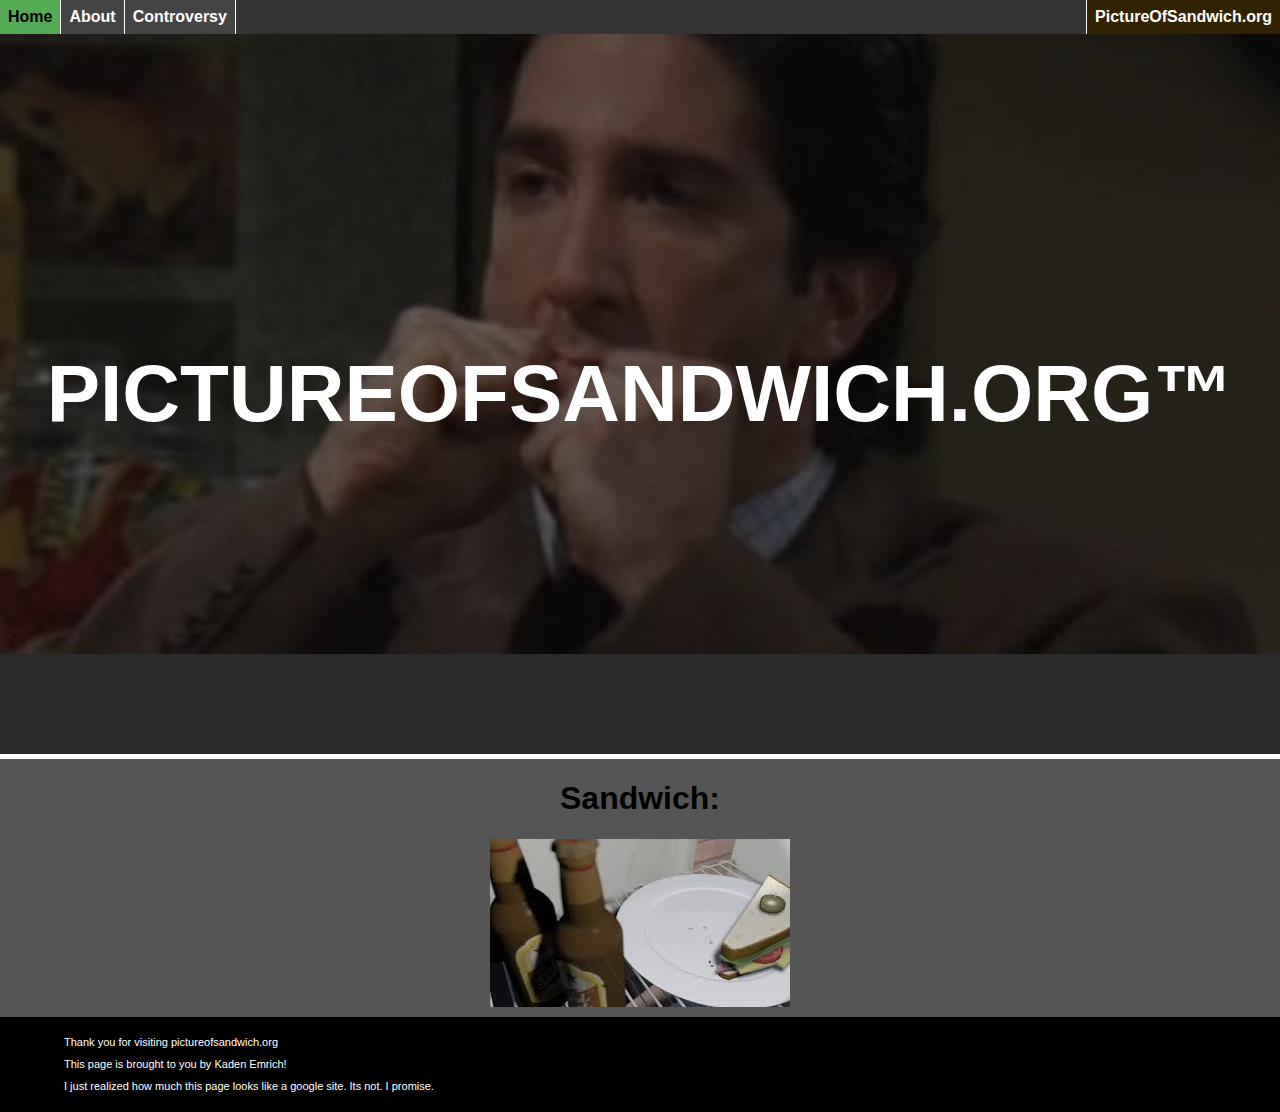
<file: index.html>
<!DOCTYPE html>
<html lang="en">
    <head>
        <meta charset="UTF-8">
        <meta http-equiv="X-UA-Compatible" content="IE=edge">
        <meta name="viewport" content="width=device-width, initial-scale=1.0">
        <link rel="stylesheet" href="style.css">
        <title>Picture of Sandwich</title>
    </head>
    <body>
        <nav class="navbar">
            <!--<a href="index.html" class="navbar-title">PictureOfSandwich.org</a>-->
            <ul>
                <li><a href="index.html" class="active">Home</a></li>
                <li><a href="about.html">About</a></li>
                <li><a href="controversy.html">Controversy</a></li>
                <li class="navbar-title">PictureOfSandwich.org</li>
            </ul>
        </nav>
        <div class="jumbotron" style="background-image: url(images/mySandwich/mysandwich1.jpg); background-position-y: -100px;">
            <h1>PICTUREOFSANDWICH.ORG&trade;</h1>
        </div>

        <h1>Sandwich:</h1>
        <img src="images/sandvich/sandvich1.jpg" class="center" width="30%">
    </body>

    <footer>
        <p>Thank you for visiting <a href="index.html">pictureofsandwich.org</a></p>
        <p>This page is brought to you by <a href="https://kaden.kemri.ch">Kaden Emrich!</a></p>
        <p>I just realized how much this page looks like a google site. Its not. I promise.</p>
    </footer>
</html>
</file>
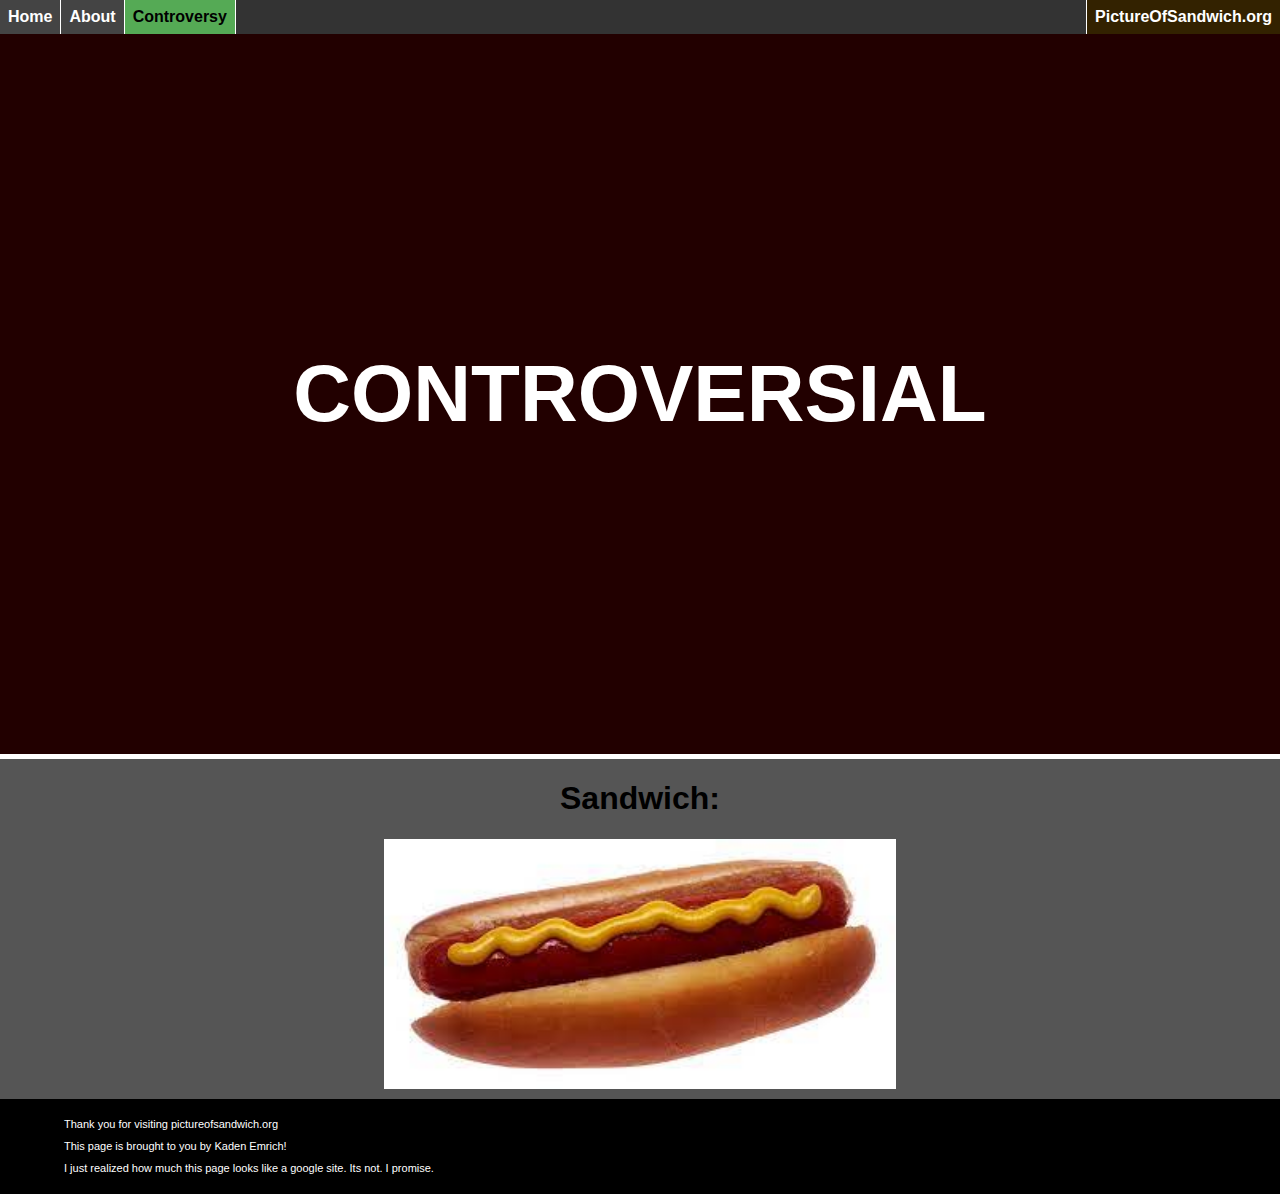
<file: controversy.html>
<!DOCTYPE html>
<html lang="en">
    <head>
        <meta charset="UTF-8">
        <meta http-equiv="X-UA-Compatible" content="IE=edge">
        <meta name="viewport" content="width=device-width, initial-scale=1.0">
        <link rel="stylesheet" href="style.css">
        <title>POS: Controversy</title>
    </head>

    <body>
        <nav class="navbar">
            <!--<a href="index.html" class="navbar-title">PictureOfSandwich.org</a>-->
            <ul>
                <li><a href="index.html">Home</a></li>
                <li><a href="about.html">About</a></li>
                <li><a href="controversy.html" class="active">Controversy</a></li>
                <li class="navbar-title">PictureOfSandwich.org</li>
            </ul>
        </nav>

        <div class="jumbotron" style="background-color: #400;">
            <h1>Controversial</h1>
        </div>

        <h1>Sandwich:</h1>
        <img src="images/misc/aHotDog.jpg" alt="A hotdog" class="center" style="width: 40%;">
    </body>

    <footer>
        <p>Thank you for visiting <a href="index.html">pictureofsandwich.org</a></p>
        <p>This page is brought to you by <a href="https://kaden.kemri.ch">Kaden Emrich!</a></p>
        <p>I just realized how much this page looks like a google site. Its not. I promise.</p>
    </footer>
</html>
</file>
<file: style.css>
body {
    background-color: #555;
    margin: 0;
    padding: 0;
    font-family: 'Trebuchet MS', 'Lucida Sans Unicode', 'Lucida Grande', 'Lucida Sans', Arial, sans-serif;
}

a {
    color: inherit;
    text-decoration: none;
}

h1 {
    text-align: center;
}

footer {
    margin: 0;
    margin-top: 10px;
    padding: 1vh 5vw;
    color: #fff;
    background-color: #000;
}
footer p {
    line-height: 1;
    font-size: 11px;
}

.navbar {
    position: sticky;
    top: 0;
    z-index: 10;
    margin: 0;
    padding: 0;
}
.navbar .navbar-title {
    padding: 8px;
    float: right;
    border: 0;
    background-color: #320;
    border-left: solid 1px #fff;
}
.navbar ul {
    list-style-type: none;
    margin: 0;
    padding: 0;
    overflow: hidden;
    background-color: #333;
}
.navbar ul li {
    float: left;
    font-weight: 700;
    border-right: 1px solid #fff;
    color: #fff;
}
.navbar ul li a {
    display: block;
    padding: 8px;
    color: #fff;
    background-color: #444;
}
.navbar ul li a.active {
    color: #000;
    font-weight: 800;
    background-color: #5a5;
}

.jumbotron {
    position: relative;
    height: 80vh;
    line-height: 80vh;
    background-repeat: no-repeat;
    background-size: cover;
    border-bottom: 5px solid #fff;
}
.jumbotron h1 {
    margin: auto;
    width: 100%;
    height: 100%;
    /*position: absolute;
    top: 50%;
    left: 50%;
    transform: translate(-50%, -50%);*/
    font-size: 80px;
    font-weight: 900;
    text-align: center;
    vertical-align: middle;
    text-transform: uppercase;
    opacity: 1;
    color: #fff;
    backdrop-filter: brightness(50%);
}

.textBox {
    box-sizing: border-box;
    min-width: 40vw;
    padding: 10px;
    margin: 20px;
    background-color: #999;
}
.textBox * {
    margin: 0;
}

.center {
    width: fit-content;
    height: fit-content;
    display: block;
    margin-top: inherit;
    margin-left: auto;
    margin-right: auto;
}
</file>
